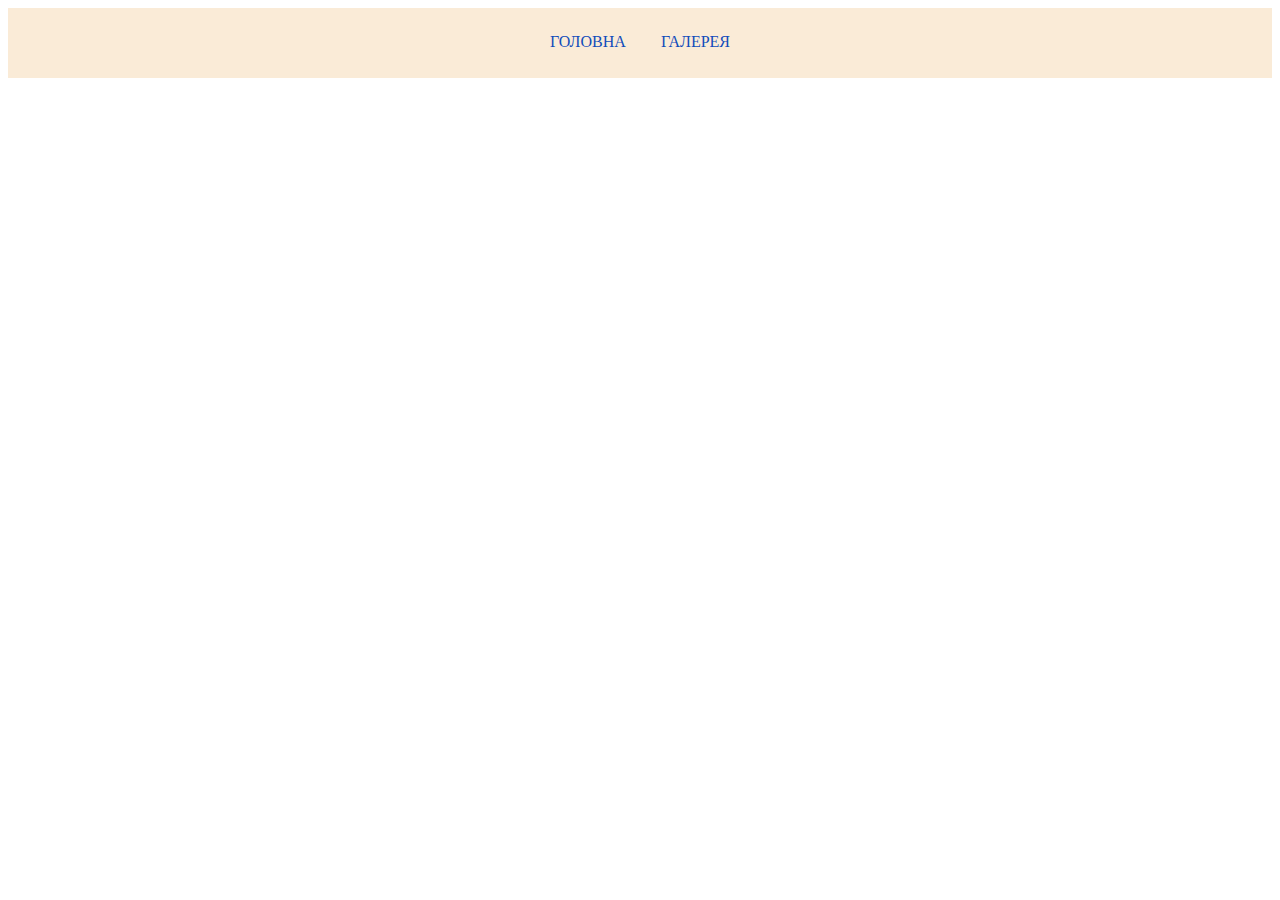
<file: index.html>
<!DOCTYPE html>
<html lang="uk">
<head>
    <meta charset="UTF-8">
    <meta http-equiv="X-UA-Compatible" content="IE=edge">
    <meta name="viewport" content="width=device-width, initial-scale=1.0">
    <link rel="stylesheet" href="./css/styles.css">
    <title>Git</title>
</head>
<body>
    <header>
        <nav class="header-nav">
            <a href="#">Головна</a>
            <a href="./gallery.html">Галерея</a>
        </nav>
    </header>
</body>
</html>
</file>
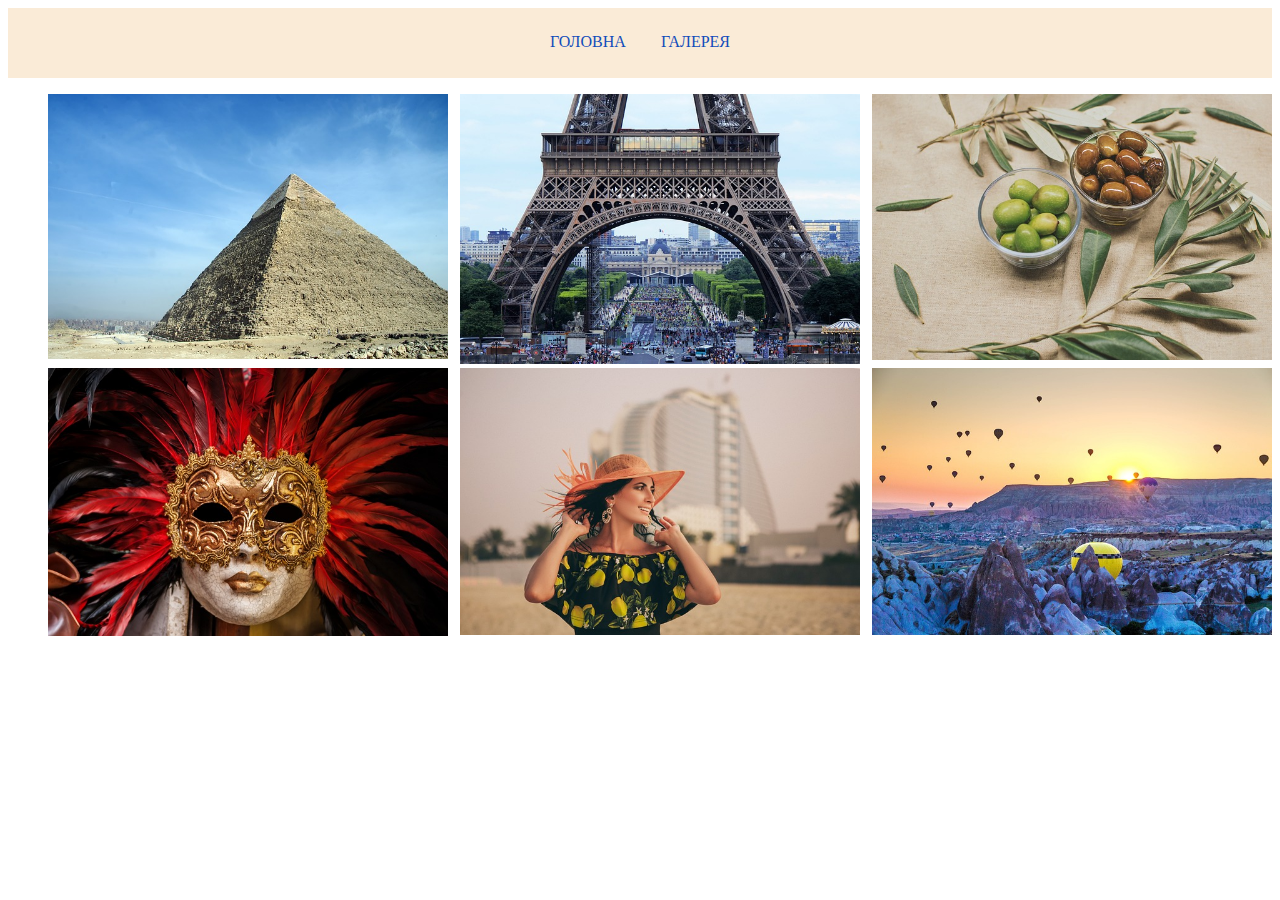
<file: gallery.html>
<!DOCTYPE html>
<html lang="en">
<head>
    <meta charset="UTF-8">
    <meta http-equiv="X-UA-Compatible" content="IE=edge">
    <meta name="viewport" content="width=device-width, initial-scale=1.0">
    <link rel="stylesheet" href="./css/styles.css">
    <title>Gallery</title>
</head>
<body>
    <header>
        <nav class="header-nav">
            <a href="./index.html">Головна</a>
            <a href="#">Галерея</a>
        </nav>
    </header>
    <div class="photo-block">
        <ul class="photo-conteiner">
            <li>
                <img src="./img/egypt.jpg" alt="photo">
            </li>
            <li>
                <img src="./img/france.jpg" alt="photo">
            </li>
            <li>
                <img src="./img/greece.jpg" alt="photo">
            </li>
            <li>
                <img src="./img/italy.jpg" alt="photo">
            </li>
            <li>
                <img src="./img/oae.jpg" alt="photo">
            </li>
            <li>
                <img src="./img/turkey.jpg" alt="photo">
            </li>
        </ul>
    </div>
</body>
</html>
</file>
<file: css/styles.css>
* {
    box-sizing: border-box;
}

header {
    height: 70px;
    padding-top: 15px;
    background-color: antiquewhite;
}

.header-nav {
    width: 200px;
    margin: 0 auto;
    display: flex;
    justify-content: space-between;
    
}

.header-nav a {
    display: inline-block;
    padding: 10px;
    text-decoration: none;
    text-transform: uppercase;
    color: rgb(17, 76, 187);
}

.photo-conteiner {
    list-style: none;
    display: flex;
    justify-content: space-between;
    flex-wrap: wrap;
}

.photo-conteiner li,
.photo-conteiner li img {
    max-width: 400px;
}
</file>
